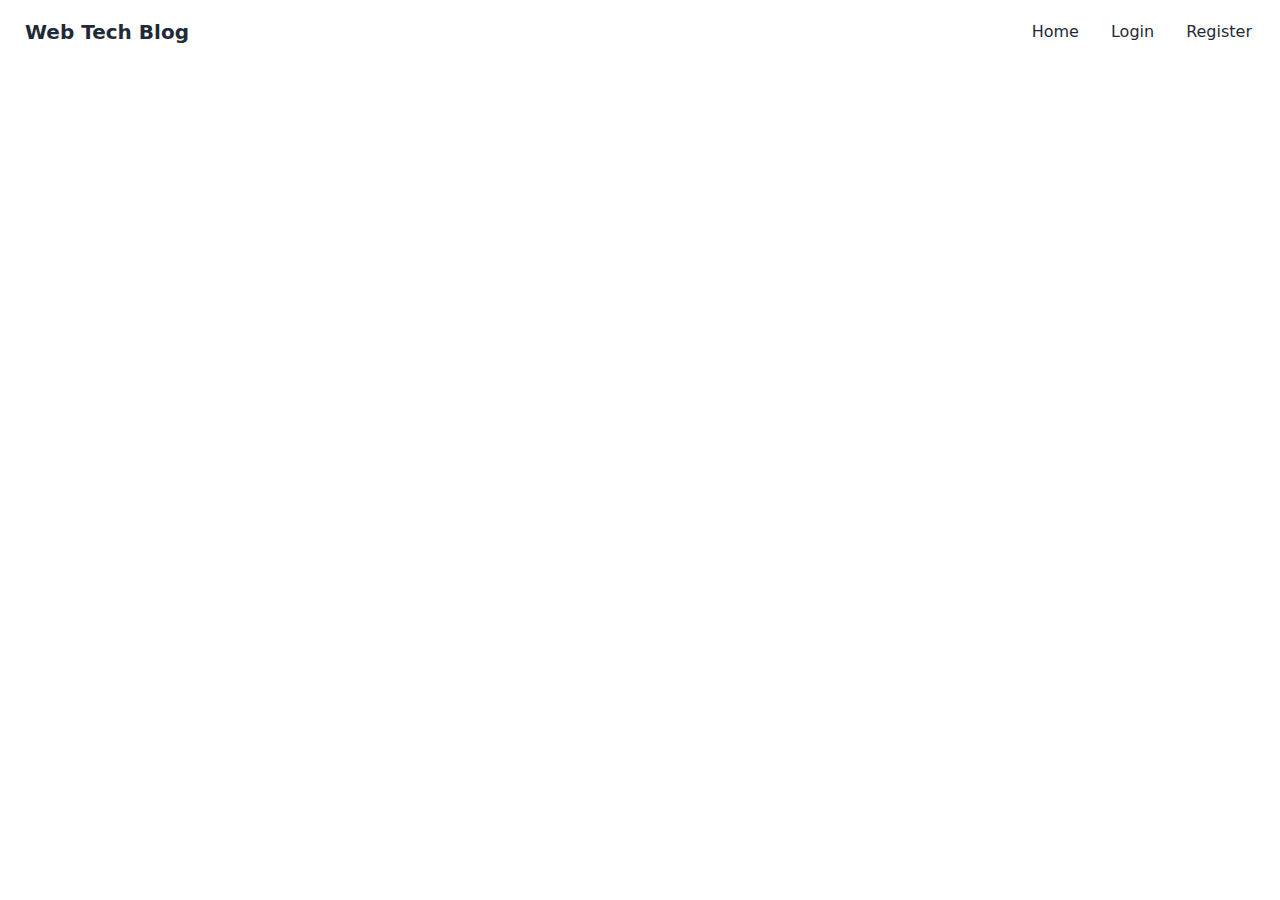
<file: index.html>
<!DOCTYPE html>
<html lang="en">
  <head>
    <meta charset="UTF-8" />
    <link rel="icon" type="image/svg+xml" href="/vite.svg" />
    <meta name="viewport" content="width=device-width, initial-scale=1.0" />
    <title>webtechnews</title>
    <script type="module" crossorigin src="/assets/index-81087f4f.js"></script>
    <link rel="stylesheet" href="/assets/index-3cbea68e.css">
  </head>
  <body>
    <div id="root"></div>
    
  </body>
</html>
</file>
<file: assets/index-3cbea68e.css>
*,:before,:after{box-sizing:border-box;border-width:0;border-style:solid;border-color:#e5e7eb}:before,:after{--tw-content: ""}html{line-height:1.5;-webkit-text-size-adjust:100%;-moz-tab-size:4;-o-tab-size:4;tab-size:4;font-family:ui-sans-serif,system-ui,-apple-system,BlinkMacSystemFont,Segoe UI,Roboto,Helvetica Neue,Arial,Noto Sans,sans-serif,"Apple Color Emoji","Segoe UI Emoji",Segoe UI Symbol,"Noto Color Emoji";font-feature-settings:normal}body{margin:0;line-height:inherit}hr{height:0;color:inherit;border-top-width:1px}abbr:where([title]){-webkit-text-decoration:underline dotted;text-decoration:underline dotted}h1,h2,h3,h4,h5,h6{font-size:inherit;font-weight:inherit}a{color:inherit;text-decoration:inherit}b,strong{font-weight:bolder}code,kbd,samp,pre{font-family:ui-monospace,SFMono-Regular,Menlo,Monaco,Consolas,Liberation Mono,Courier New,monospace;font-size:1em}small{font-size:80%}sub,sup{font-size:75%;line-height:0;position:relative;vertical-align:baseline}sub{bottom:-.25em}sup{top:-.5em}table{text-indent:0;border-color:inherit;border-collapse:collapse}button,input,optgroup,select,textarea{font-family:inherit;font-size:100%;font-weight:inherit;line-height:inherit;color:inherit;margin:0;padding:0}button,select{text-transform:none}button,[type=button],[type=reset],[type=submit]{-webkit-appearance:button;background-color:transparent;background-image:none}:-moz-focusring{outline:auto}:-moz-ui-invalid{box-shadow:none}progress{vertical-align:baseline}::-webkit-inner-spin-button,::-webkit-outer-spin-button{height:auto}[type=search]{-webkit-appearance:textfield;outline-offset:-2px}::-webkit-search-decoration{-webkit-appearance:none}::-webkit-file-upload-button{-webkit-appearance:button;font:inherit}summary{display:list-item}blockquote,dl,dd,h1,h2,h3,h4,h5,h6,hr,figure,p,pre{margin:0}fieldset{margin:0;padding:0}legend{padding:0}ol,ul,menu{list-style:none;margin:0;padding:0}textarea{resize:vertical}input::-moz-placeholder,textarea::-moz-placeholder{opacity:1;color:#9ca3af}input::placeholder,textarea::placeholder{opacity:1;color:#9ca3af}button,[role=button]{cursor:pointer}:disabled{cursor:default}img,svg,video,canvas,audio,iframe,embed,object{display:block;vertical-align:middle}img,video{max-width:100%;height:auto}[hidden]{display:none}:root,[data-theme]{background-color:hsla(var(--b1) / var(--tw-bg-opacity, 1));color:hsla(var(--bc) / var(--tw-text-opacity, 1))}html{-webkit-tap-highlight-color:transparent}:root{color-scheme:light;--pf: 258.89 94.378% 40.941%;--sf: 314 100% 37.647%;--af: 174 60% 40.784%;--nf: 219 14.085% 22.275%;--in: 198 93% 60%;--su: 158 64% 52%;--wa: 43 96% 56%;--er: 0 91% 71%;--inc: 198 100% 12%;--suc: 158 100% 10%;--wac: 43 100% 11%;--erc: 0 100% 14%;--rounded-box: 1rem;--rounded-btn: .5rem;--rounded-badge: 1.9rem;--animation-btn: .25s;--animation-input: .2s;--btn-text-case: uppercase;--btn-focus-scale: .95;--border-btn: 1px;--tab-border: 1px;--tab-radius: .5rem;--p: 258.89 94.378% 51.176%;--pc: 0 0% 100%;--s: 314 100% 47.059%;--sc: 0 0% 100%;--a: 174 60% 50.98%;--ac: 174.71 43.59% 15.294%;--n: 219 14.085% 27.843%;--nc: 0 0% 100%;--b1: 0 0% 100%;--b2: 0 0% 94.902%;--b3: 180 1.9608% 90%;--bc: 215 27.907% 16.863%}@media (prefers-color-scheme: dark){:root{color-scheme:dark;--pf: 262.35 80.315% 40.157%;--sf: 315.75 70.196% 40%;--af: 174.69 70.335% 32.784%;--in: 198 93% 60%;--su: 158 64% 52%;--wa: 43 96% 56%;--er: 0 91% 71%;--inc: 198 100% 12%;--suc: 158 100% 10%;--wac: 43 100% 11%;--erc: 0 100% 14%;--rounded-box: 1rem;--rounded-btn: .5rem;--rounded-badge: 1.9rem;--animation-btn: .25s;--animation-input: .2s;--btn-text-case: uppercase;--btn-focus-scale: .95;--border-btn: 1px;--tab-border: 1px;--tab-radius: .5rem;--p: 262.35 80.315% 50.196%;--pc: 0 0% 100%;--s: 315.75 70.196% 50%;--sc: 0 0% 100%;--a: 174.69 70.335% 40.98%;--ac: 0 0% 100%;--n: 218.18 18.033% 11.961%;--nf: 222.86 17.073% 8.0392%;--nc: 220 13.376% 69.216%;--b1: 220 17.647% 20%;--b2: 220 17.241% 17.059%;--b3: 218.57 17.949% 15.294%;--bc: 220 13.376% 69.216%}}[data-theme=light]{color-scheme:light;--pf: 258.89 94.378% 40.941%;--sf: 314 100% 37.647%;--af: 174 60% 40.784%;--nf: 219 14.085% 22.275%;--in: 198 93% 60%;--su: 158 64% 52%;--wa: 43 96% 56%;--er: 0 91% 71%;--inc: 198 100% 12%;--suc: 158 100% 10%;--wac: 43 100% 11%;--erc: 0 100% 14%;--rounded-box: 1rem;--rounded-btn: .5rem;--rounded-badge: 1.9rem;--animation-btn: .25s;--animation-input: .2s;--btn-text-case: uppercase;--btn-focus-scale: .95;--border-btn: 1px;--tab-border: 1px;--tab-radius: .5rem;--p: 258.89 94.378% 51.176%;--pc: 0 0% 100%;--s: 314 100% 47.059%;--sc: 0 0% 100%;--a: 174 60% 50.98%;--ac: 174.71 43.59% 15.294%;--n: 219 14.085% 27.843%;--nc: 0 0% 100%;--b1: 0 0% 100%;--b2: 0 0% 94.902%;--b3: 180 1.9608% 90%;--bc: 215 27.907% 16.863%}[data-theme=dark]{color-scheme:dark;--pf: 262.35 80.315% 40.157%;--sf: 315.75 70.196% 40%;--af: 174.69 70.335% 32.784%;--in: 198 93% 60%;--su: 158 64% 52%;--wa: 43 96% 56%;--er: 0 91% 71%;--inc: 198 100% 12%;--suc: 158 100% 10%;--wac: 43 100% 11%;--erc: 0 100% 14%;--rounded-box: 1rem;--rounded-btn: .5rem;--rounded-badge: 1.9rem;--animation-btn: .25s;--animation-input: .2s;--btn-text-case: uppercase;--btn-focus-scale: .95;--border-btn: 1px;--tab-border: 1px;--tab-radius: .5rem;--p: 262.35 80.315% 50.196%;--pc: 0 0% 100%;--s: 315.75 70.196% 50%;--sc: 0 0% 100%;--a: 174.69 70.335% 40.98%;--ac: 0 0% 100%;--n: 218.18 18.033% 11.961%;--nf: 222.86 17.073% 8.0392%;--nc: 220 13.376% 69.216%;--b1: 220 17.647% 20%;--b2: 220 17.241% 17.059%;--b3: 218.57 17.949% 15.294%;--bc: 220 13.376% 69.216%}[data-theme=cupcake]{color-scheme:light;--pf: 183.03 47.368% 47.216%;--sf: 338.25 71.429% 62.431%;--af: 39 84.112% 46.431%;--nf: 280 46.479% 11.137%;--in: 198 93% 60%;--su: 158 64% 52%;--wa: 43 96% 56%;--er: 0 91% 71%;--pc: 183.03 100% 11.804%;--sc: 338.25 100% 15.608%;--ac: 39 100% 11.608%;--nc: 280 82.688% 82.784%;--inc: 198 100% 12%;--suc: 158 100% 10%;--wac: 43 100% 11%;--erc: 0 100% 14%;--rounded-box: 1rem;--rounded-badge: 1.9rem;--animation-btn: .25s;--animation-input: .2s;--btn-text-case: uppercase;--btn-focus-scale: .95;--border-btn: 1px;--p: 183.03 47.368% 59.02%;--s: 338.25 71.429% 78.039%;--a: 39 84.112% 58.039%;--n: 280 46.479% 13.922%;--b1: 24 33.333% 97.059%;--b2: 26.667 21.951% 91.961%;--b3: 22.5 14.286% 89.02%;--bc: 280 46.479% 13.922%;--rounded-btn: 1.9rem;--tab-border: 2px;--tab-radius: .5rem}[data-theme=bumblebee]{color-scheme:light;--pf: 41.124 74.167% 42.353%;--sf: 49.901 94.393% 46.431%;--af: 240 33.333% 11.294%;--nf: 240 33.333% 11.294%;--b2: 0 0% 90%;--b3: 0 0% 81%;--in: 198 93% 60%;--su: 158 64% 52%;--wa: 43 96% 56%;--er: 0 91% 71%;--bc: 0 0% 20%;--ac: 240 60.274% 82.824%;--nc: 240 60.274% 82.824%;--inc: 198 100% 12%;--suc: 158 100% 10%;--wac: 43 100% 11%;--erc: 0 100% 14%;--rounded-box: 1rem;--rounded-btn: .5rem;--rounded-badge: 1.9rem;--animation-btn: .25s;--animation-input: .2s;--btn-text-case: uppercase;--btn-focus-scale: .95;--border-btn: 1px;--tab-border: 1px;--tab-radius: .5rem;--p: 41.124 74.167% 52.941%;--pc: 240 33.333% 14.118%;--s: 49.901 94.393% 58.039%;--sc: 240 33.333% 14.118%;--a: 240 33.333% 14.118%;--n: 240 33.333% 14.118%;--b1: 0 0% 100%}[data-theme=emerald]{color-scheme:light;--pf: 141.18 50% 48%;--sf: 218.88 96.078% 48%;--af: 9.8901 81.25% 44.863%;--nf: 219.23 20.312% 20.078%;--b2: 0 0% 90%;--b3: 0 0% 81%;--in: 198 93% 60%;--su: 158 64% 52%;--wa: 43 96% 56%;--er: 0 91% 71%;--inc: 198 100% 12%;--suc: 158 100% 10%;--wac: 43 100% 11%;--erc: 0 100% 14%;--rounded-box: 1rem;--rounded-btn: .5rem;--rounded-badge: 1.9rem;--btn-text-case: uppercase;--border-btn: 1px;--tab-border: 1px;--tab-radius: .5rem;--p: 141.18 50% 60%;--pc: 151.11 28.421% 18.627%;--s: 218.88 96.078% 60%;--sc: 210 20% 98.039%;--a: 9.8901 81.25% 56.078%;--ac: 210 20% 98.039%;--n: 219.23 20.312% 25.098%;--nc: 210 20% 98.039%;--b1: 0 0% 100%;--bc: 219.23 20.312% 25.098%;--animation-btn: 0;--animation-input: 0;--btn-focus-scale: 1}[data-theme=corporate]{color-scheme:light;--pf: 229.09 95.652% 51.137%;--sf: 214.91 26.316% 47.216%;--af: 154.2 49.02% 48%;--nf: 233.33 27.273% 10.353%;--b2: 0 0% 90%;--b3: 0 0% 81%;--in: 198 93% 60%;--su: 158 64% 52%;--wa: 43 96% 56%;--er: 0 91% 71%;--pc: 229.09 100% 92.784%;--sc: 214.91 100% 11.804%;--ac: 154.2 100% 12%;--inc: 198 100% 12%;--suc: 158 100% 10%;--wac: 43 100% 11%;--erc: 0 100% 14%;--btn-text-case: uppercase;--border-btn: 1px;--tab-border: 1px;--tab-radius: .5rem;--p: 229.09 95.652% 63.922%;--s: 214.91 26.316% 59.02%;--a: 154.2 49.02% 60%;--n: 233.33 27.273% 12.941%;--nc: 210 38.462% 94.902%;--b1: 0 0% 100%;--bc: 233.33 27.273% 12.941%;--rounded-box: .25rem;--rounded-btn: .125rem;--rounded-badge: .125rem;--animation-btn: 0;--animation-input: 0;--btn-focus-scale: 1}[data-theme=synthwave]{color-scheme:dark;--pf: 320.73 69.62% 55.216%;--sf: 197.03 86.592% 51.922%;--af: 48 89.041% 45.647%;--nf: 253.22 60.825% 15.216%;--b2: 253.85 59.091% 23.294%;--b3: 253.85 59.091% 20.965%;--pc: 320.73 100% 13.804%;--sc: 197.03 100% 12.98%;--ac: 48 100% 11.412%;--rounded-box: 1rem;--rounded-btn: .5rem;--rounded-badge: 1.9rem;--animation-btn: .25s;--animation-input: .2s;--btn-text-case: uppercase;--btn-focus-scale: .95;--border-btn: 1px;--tab-border: 1px;--tab-radius: .5rem;--p: 320.73 69.62% 69.02%;--s: 197.03 86.592% 64.902%;--a: 48 89.041% 57.059%;--n: 253.22 60.825% 19.02%;--nc: 260 60% 98.039%;--b1: 253.85 59.091% 25.882%;--bc: 260 60% 98.039%;--in: 199.13 86.957% 63.922%;--inc: 257.45 63.218% 17.059%;--su: 168.1 74.233% 68.039%;--suc: 257.45 63.218% 17.059%;--wa: 48 89.041% 57.059%;--wac: 257.45 63.218% 17.059%;--er: 351.85 73.636% 56.863%;--erc: 260 60% 98.039%}[data-theme=retro]{color-scheme:light;--pf: 2.6667 73.77% 60.863%;--sf: 144.62 27.273% 57.569%;--af: 49.024 67.213% 60.863%;--nf: 41.667 16.822% 33.569%;--inc: 221.21 100% 90.667%;--suc: 142.13 100% 87.255%;--wac: 32.133 100% 8.7451%;--erc: 0 100% 90.118%;--animation-btn: .25s;--animation-input: .2s;--btn-text-case: uppercase;--btn-focus-scale: .95;--border-btn: 1px;--tab-border: 1px;--tab-radius: .5rem;--p: 2.6667 73.77% 76.078%;--pc: 345 5.2632% 14.902%;--s: 144.62 27.273% 71.961%;--sc: 345 5.2632% 14.902%;--a: 49.024 67.213% 76.078%;--ac: 345 5.2632% 14.902%;--n: 41.667 16.822% 41.961%;--nc: 45 47.059% 80%;--b1: 45 47.059% 80%;--b2: 45.283 37.063% 71.961%;--b3: 42.188 35.955% 65.098%;--bc: 345 5.2632% 14.902%;--in: 221.21 83.193% 53.333%;--su: 142.13 76.216% 36.275%;--wa: 32.133 94.619% 43.725%;--er: 0 72.222% 50.588%;--rounded-box: .4rem;--rounded-btn: .4rem;--rounded-badge: .4rem}[data-theme=cyberpunk]{color-scheme:light;--pf: 344.78 100% 58.353%;--sf: 195.12 80.392% 56%;--af: 276 74.324% 56.784%;--nf: 57.273 100% 10.353%;--b2: 56 100% 45%;--b3: 56 100% 40.5%;--in: 198 93% 60%;--su: 158 64% 52%;--wa: 43 96% 56%;--er: 0 91% 71%;--bc: 56 100% 10%;--pc: 344.78 100% 14.588%;--sc: 195.12 100% 14%;--ac: 276 100% 14.196%;--inc: 198 100% 12%;--suc: 158 100% 10%;--wac: 43 100% 11%;--erc: 0 100% 14%;--animation-btn: .25s;--animation-input: .2s;--btn-text-case: uppercase;--btn-focus-scale: .95;--border-btn: 1px;--tab-border: 1px;font-family:ui-monospace,SFMono-Regular,Menlo,Monaco,Consolas,Liberation Mono,Courier New,monospace;--p: 344.78 100% 72.941%;--s: 195.12 80.392% 70%;--a: 276 74.324% 70.98%;--n: 57.273 100% 12.941%;--nc: 56 100% 50%;--b1: 56 100% 50%;--rounded-box: 0;--rounded-btn: 0;--rounded-badge: 0;--tab-radius: 0}[data-theme=valentine]{color-scheme:light;--pf: 353.23 73.81% 53.647%;--sf: 254.12 86.441% 61.49%;--af: 181.41 55.556% 56%;--nf: 336 42.857% 38.431%;--b2: 318.46 46.429% 80.118%;--b3: 318.46 46.429% 72.106%;--pc: 353.23 100% 13.412%;--sc: 254.12 100% 15.373%;--ac: 181.41 100% 14%;--inc: 221.21 100% 90.667%;--suc: 142.13 100% 87.255%;--wac: 32.133 100% 8.7451%;--erc: 0 100% 90.118%;--rounded-box: 1rem;--rounded-badge: 1.9rem;--animation-btn: .25s;--animation-input: .2s;--btn-text-case: uppercase;--btn-focus-scale: .95;--border-btn: 1px;--tab-border: 1px;--tab-radius: .5rem;--p: 353.23 73.81% 67.059%;--s: 254.12 86.441% 76.863%;--a: 181.41 55.556% 70%;--n: 336 42.857% 48.039%;--nc: 318.46 46.429% 89.02%;--b1: 318.46 46.429% 89.02%;--bc: 343.64 38.462% 28.039%;--in: 221.21 83.193% 53.333%;--su: 142.13 76.216% 36.275%;--wa: 32.133 94.619% 43.725%;--er: 0 72.222% 50.588%;--rounded-btn: 1.9rem}[data-theme=halloween]{color-scheme:dark;--pf: 31.927 89.344% 41.725%;--sf: 271.22 45.794% 33.569%;--af: 91.071 100% 26.353%;--nf: 180 3.5714% 8.7843%;--b2: 0 0% 11.647%;--b3: 0 0% 10.482%;--bc: 0 0% 82.588%;--sc: 271.22 100% 88.392%;--ac: 91.071 100% 6.5882%;--nc: 180 4.8458% 82.196%;--inc: 221.21 100% 90.667%;--suc: 142.13 100% 87.255%;--wac: 32.133 100% 8.7451%;--erc: 0 100% 90.118%;--rounded-box: 1rem;--rounded-btn: .5rem;--rounded-badge: 1.9rem;--animation-btn: .25s;--animation-input: .2s;--btn-text-case: uppercase;--btn-focus-scale: .95;--border-btn: 1px;--tab-border: 1px;--tab-radius: .5rem;--p: 31.927 89.344% 52.157%;--pc: 180 7.3171% 8.0392%;--s: 271.22 45.794% 41.961%;--a: 91.071 100% 32.941%;--n: 180 3.5714% 10.98%;--b1: 0 0% 12.941%;--in: 221.21 83.193% 53.333%;--su: 142.13 76.216% 36.275%;--wa: 32.133 94.619% 43.725%;--er: 0 72.222% 50.588%}[data-theme=garden]{color-scheme:light;--pf: 138.86 15.982% 34.353%;--sf: 96.923 37.143% 74.51%;--af: 0 67.742% 75.137%;--nf: 0 3.9106% 28.078%;--b2: 0 4.3478% 81.882%;--b3: 0 4.3478% 73.694%;--in: 198 93% 60%;--su: 158 64% 52%;--wa: 43 96% 56%;--er: 0 91% 71%;--pc: 138.86 100% 88.588%;--inc: 198 100% 12%;--suc: 158 100% 10%;--wac: 43 100% 11%;--erc: 0 100% 14%;--rounded-box: 1rem;--rounded-btn: .5rem;--rounded-badge: 1.9rem;--animation-btn: .25s;--animation-input: .2s;--btn-text-case: uppercase;--btn-focus-scale: .95;--border-btn: 1px;--tab-border: 1px;--tab-radius: .5rem;--p: 138.86 15.982% 42.941%;--s: 96.923 37.143% 93.137%;--sc: 96 32.468% 15.098%;--a: 0 67.742% 93.922%;--ac: 0 21.951% 16.078%;--n: 0 3.9106% 35.098%;--nc: 0 4.3478% 90.98%;--b1: 0 4.3478% 90.98%;--bc: 0 3.2258% 6.0784%}[data-theme=forest]{color-scheme:dark;--pf: 141.04 71.963% 33.569%;--sf: 140.98 74.694% 38.431%;--af: 35.148 68.98% 41.569%;--nf: 0 9.6774% 4.8627%;--b2: 0 12.195% 7.2353%;--b3: 0 12.195% 6.5118%;--in: 198 93% 60%;--su: 158 64% 52%;--wa: 43 96% 56%;--er: 0 91% 71%;--bc: 0 11.727% 81.608%;--sc: 140.98 100% 9.6078%;--ac: 35.148 100% 10.392%;--nc: 0 6.8894% 81.216%;--inc: 198 100% 12%;--suc: 158 100% 10%;--wac: 43 100% 11%;--erc: 0 100% 14%;--rounded-box: 1rem;--rounded-badge: 1.9rem;--animation-btn: .25s;--animation-input: .2s;--btn-text-case: uppercase;--btn-focus-scale: .95;--border-btn: 1px;--tab-border: 1px;--tab-radius: .5rem;--p: 141.04 71.963% 41.961%;--pc: 140.66 100% 88.039%;--s: 140.98 74.694% 48.039%;--a: 35.148 68.98% 51.961%;--n: 0 9.6774% 6.0784%;--b1: 0 12.195% 8.0392%;--rounded-btn: 1.9rem}[data-theme=aqua]{color-scheme:dark;--pf: 181.79 92.857% 39.529%;--sf: 274.41 30.909% 45.49%;--af: 47.059 100% 64%;--nf: 205.4 53.725% 40%;--b2: 218.61 52.511% 38.647%;--b3: 218.61 52.511% 34.782%;--bc: 218.61 100% 88.588%;--sc: 274.41 100% 91.373%;--ac: 47.059 100% 16%;--nc: 205.4 100% 90%;--inc: 221.21 100% 90.667%;--suc: 142.13 100% 87.255%;--wac: 32.133 100% 8.7451%;--erc: 0 100% 90.118%;--rounded-box: 1rem;--rounded-btn: .5rem;--rounded-badge: 1.9rem;--animation-btn: .25s;--animation-input: .2s;--btn-text-case: uppercase;--btn-focus-scale: .95;--border-btn: 1px;--tab-border: 1px;--tab-radius: .5rem;--p: 181.79 92.857% 49.412%;--pc: 181.41 100% 16.667%;--s: 274.41 30.909% 56.863%;--a: 47.059 100% 80%;--n: 205.4 53.725% 50%;--b1: 218.61 52.511% 42.941%;--in: 221.21 83.193% 53.333%;--su: 142.13 76.216% 36.275%;--wa: 32.133 94.619% 43.725%;--er: 0 72.222% 50.588%}[data-theme=lofi]{color-scheme:light;--pf: 0 0% 4.0784%;--sf: 0 1.9608% 8%;--af: 0 0% 11.922%;--nf: 0 0% 0%;--btn-text-case: uppercase;--border-btn: 1px;--tab-border: 1px;--p: 0 0% 5.098%;--pc: 0 0% 100%;--s: 0 1.9608% 10%;--sc: 0 0% 100%;--a: 0 0% 14.902%;--ac: 0 0% 100%;--n: 0 0% 0%;--nc: 0 0% 100%;--b1: 0 0% 100%;--b2: 0 0% 94.902%;--b3: 0 1.9608% 90%;--bc: 0 0% 0%;--in: 212.35 100% 47.647%;--inc: 0 0% 100%;--su: 136.84 72.152% 46.471%;--suc: 0 0% 100%;--wa: 4.5614 100% 66.471%;--wac: 0 0% 100%;--er: 325.05 77.6% 49.02%;--erc: 0 0% 100%;--rounded-box: .25rem;--rounded-btn: .125rem;--rounded-badge: .125rem;--animation-btn: 0;--animation-input: 0;--btn-focus-scale: 1;--tab-radius: 0}[data-theme=pastel]{color-scheme:light;--pf: 283.64 21.569% 64%;--sf: 351.63 70.492% 70.431%;--af: 158.49 54.639% 64.784%;--nf: 198.62 43.719% 48.784%;--in: 198 93% 60%;--su: 158 64% 52%;--wa: 43 96% 56%;--er: 0 91% 71%;--bc: 0 0% 20%;--pc: 283.64 59.314% 16%;--sc: 351.63 100% 17.608%;--ac: 158.49 100% 16.196%;--nc: 198.62 100% 12.196%;--inc: 198 100% 12%;--suc: 158 100% 10%;--wac: 43 100% 11%;--erc: 0 100% 14%;--rounded-box: 1rem;--rounded-badge: 1.9rem;--animation-btn: .25s;--animation-input: .2s;--btn-text-case: uppercase;--btn-focus-scale: .95;--border-btn: 1px;--tab-border: 1px;--tab-radius: .5rem;--p: 283.64 21.569% 80%;--s: 351.63 70.492% 88.039%;--a: 158.49 54.639% 80.98%;--n: 198.62 43.719% 60.98%;--b1: 0 0% 100%;--b2: 210 20% 98.039%;--b3: 216 12.195% 83.922%;--rounded-btn: 1.9rem}[data-theme=fantasy]{color-scheme:light;--pf: 296.04 82.813% 20.078%;--sf: 200 100% 29.647%;--af: 30.894 94.378% 40.941%;--nf: 215 27.907% 13.49%;--b2: 0 0% 90%;--b3: 0 0% 81%;--in: 198 93% 60%;--su: 158 64% 52%;--wa: 43 96% 56%;--er: 0 91% 71%;--pc: 296.04 100% 85.02%;--sc: 200 100% 87.412%;--ac: 30.894 100% 10.235%;--nc: 215 62.264% 83.373%;--inc: 198 100% 12%;--suc: 158 100% 10%;--wac: 43 100% 11%;--erc: 0 100% 14%;--rounded-box: 1rem;--rounded-btn: .5rem;--rounded-badge: 1.9rem;--animation-btn: .25s;--animation-input: .2s;--btn-text-case: uppercase;--btn-focus-scale: .95;--border-btn: 1px;--tab-border: 1px;--tab-radius: .5rem;--p: 296.04 82.813% 25.098%;--s: 200 100% 37.059%;--a: 30.894 94.378% 51.176%;--n: 215 27.907% 16.863%;--b1: 0 0% 100%;--bc: 215 27.907% 16.863%}[data-theme=wireframe]{color-scheme:light;--pf: 0 0% 57.725%;--sf: 0 0% 57.725%;--af: 0 0% 57.725%;--nf: 0 0% 73.725%;--bc: 0 0% 20%;--pc: 0 0% 14.431%;--sc: 0 0% 14.431%;--ac: 0 0% 14.431%;--nc: 0 0% 18.431%;--inc: 240 100% 90%;--suc: 120 100% 85.02%;--wac: 60 100% 10%;--erc: 0 100% 90%;--animation-btn: .25s;--animation-input: .2s;--btn-text-case: uppercase;--btn-focus-scale: .95;--border-btn: 1px;--tab-border: 1px;font-family:Chalkboard,comic sans ms,sanssecondaryerif;--p: 0 0% 72.157%;--s: 0 0% 72.157%;--a: 0 0% 72.157%;--n: 0 0% 92.157%;--b1: 0 0% 100%;--b2: 0 0% 93.333%;--b3: 0 0% 86.667%;--in: 240 100% 50%;--su: 120 100% 25.098%;--wa: 60 30.196% 50%;--er: 0 100% 50%;--rounded-box: .2rem;--rounded-btn: .2rem;--rounded-badge: .2rem;--tab-radius: .2rem}[data-theme=black]{color-scheme:dark;--pf: 0 1.9608% 16%;--sf: 0 1.9608% 16%;--af: 0 1.9608% 16%;--bc: 0 0% 80%;--pc: 0 5.3922% 84%;--sc: 0 5.3922% 84%;--ac: 0 5.3922% 84%;--nc: 0 2.5404% 83.02%;--inc: 240 100% 90%;--suc: 120 100% 85.02%;--wac: 60 100% 10%;--erc: 0 100% 90%;--border-btn: 1px;--tab-border: 1px;--p: 0 1.9608% 20%;--s: 0 1.9608% 20%;--a: 0 1.9608% 20%;--b1: 0 0% 0%;--b2: 0 0% 5.098%;--b3: 0 1.9608% 10%;--n: 0 1.2987% 15.098%;--nf: 0 1.9608% 20%;--in: 240 100% 50%;--su: 120 100% 25.098%;--wa: 60 100% 50%;--er: 0 100% 50%;--rounded-box: 0;--rounded-btn: 0;--rounded-badge: 0;--animation-btn: 0;--animation-input: 0;--btn-text-case: lowercase;--btn-focus-scale: 1;--tab-radius: 0}[data-theme=luxury]{color-scheme:dark;--pf: 0 0% 80%;--sf: 218.4 54.348% 14.431%;--af: 318.62 21.805% 20.863%;--nf: 270 4.3478% 7.2157%;--pc: 0 0% 20%;--sc: 218.4 100% 83.608%;--ac: 318.62 84.615% 85.216%;--inc: 202.35 100% 14%;--suc: 89.007 100% 10.392%;--wac: 53.906 100% 12.706%;--erc: 0 100% 14.353%;--rounded-box: 1rem;--rounded-btn: .5rem;--rounded-badge: 1.9rem;--animation-btn: .25s;--animation-input: .2s;--btn-text-case: uppercase;--btn-focus-scale: .95;--border-btn: 1px;--tab-border: 1px;--tab-radius: .5rem;--p: 0 0% 100%;--s: 218.4 54.348% 18.039%;--a: 318.62 21.805% 26.078%;--n: 270 4.3478% 9.0196%;--nc: 37.083 67.29% 58.039%;--b1: 240 10% 3.9216%;--b2: 270 4.3478% 9.0196%;--b3: 270 2.1739% 18.039%;--bc: 37.083 67.29% 58.039%;--in: 202.35 100% 70%;--su: 89.007 61.633% 51.961%;--wa: 53.906 68.817% 63.529%;--er: 0 100% 71.765%}[data-theme=dracula]{color-scheme:dark;--pf: 325.52 100% 58.98%;--sf: 264.71 89.474% 62.118%;--af: 31.02 100% 56.941%;--nf: 229.57 15.033% 24%;--b2: 231.43 14.894% 16.588%;--b3: 231.43 14.894% 14.929%;--pc: 325.52 100% 14.745%;--sc: 264.71 100% 15.529%;--ac: 31.02 100% 14.235%;--nc: 229.57 70.868% 86%;--inc: 190.53 100% 15.373%;--suc: 135.18 100% 12.941%;--wac: 64.909 100% 15.294%;--erc: 0 100% 93.333%;--rounded-box: 1rem;--rounded-btn: .5rem;--rounded-badge: 1.9rem;--animation-btn: .25s;--animation-input: .2s;--btn-text-case: uppercase;--btn-focus-scale: .95;--border-btn: 1px;--tab-border: 1px;--tab-radius: .5rem;--p: 325.52 100% 73.725%;--s: 264.71 89.474% 77.647%;--a: 31.02 100% 71.176%;--n: 229.57 15.033% 30%;--b1: 231.43 14.894% 18.431%;--bc: 60 30% 96.078%;--in: 190.53 96.61% 76.863%;--su: 135.18 94.444% 64.706%;--wa: 64.909 91.667% 76.471%;--er: 0 100% 66.667%}[data-theme=cmyk]{color-scheme:light;--pf: 202.72 83.251% 48.157%;--sf: 335.25 77.67% 47.686%;--af: 56.195 100% 47.843%;--nf: 0 0% 8.1569%;--b2: 0 0% 90%;--b3: 0 0% 81%;--bc: 0 0% 20%;--pc: 202.72 100% 12.039%;--sc: 335.25 100% 91.922%;--ac: 56.195 100% 11.961%;--nc: 0 0% 82.039%;--inc: 192.2 100% 10.431%;--suc: 291.06 100% 87.608%;--wac: 25.027 100% 11.333%;--erc: 3.956 100% 91.137%;--rounded-box: 1rem;--rounded-btn: .5rem;--rounded-badge: 1.9rem;--animation-btn: .25s;--animation-input: .2s;--btn-text-case: uppercase;--btn-focus-scale: .95;--border-btn: 1px;--tab-border: 1px;--tab-radius: .5rem;--p: 202.72 83.251% 60.196%;--s: 335.25 77.67% 59.608%;--a: 56.195 100% 59.804%;--n: 0 0% 10.196%;--b1: 0 0% 100%;--in: 192.2 48.361% 52.157%;--su: 291.06 48.454% 38.039%;--wa: 25.027 84.615% 56.667%;--er: 3.956 80.531% 55.686%}[data-theme=autumn]{color-scheme:light;--pf: 344.23 95.804% 22.431%;--sf: .44444 63.38% 46.588%;--af: 27.477 56.021% 50.039%;--nf: 22.105 17.117% 34.824%;--b2: 0 0% 85.059%;--b3: 0 0% 76.553%;--bc: 0 0% 18.902%;--pc: 344.23 100% 85.608%;--sc: .44444 100% 91.647%;--ac: 27.477 100% 12.51%;--nc: 22.105 100% 88.706%;--inc: 186.94 100% 9.9216%;--suc: 164.59 100% 8.6275%;--wac: 30.141 100% 9.9216%;--erc: 353.6 100% 89.765%;--rounded-box: 1rem;--rounded-btn: .5rem;--rounded-badge: 1.9rem;--animation-btn: .25s;--animation-input: .2s;--btn-text-case: uppercase;--btn-focus-scale: .95;--border-btn: 1px;--tab-border: 1px;--tab-radius: .5rem;--p: 344.23 95.804% 28.039%;--s: .44444 63.38% 58.235%;--a: 27.477 56.021% 62.549%;--n: 22.105 17.117% 43.529%;--b1: 0 0% 94.51%;--in: 186.94 47.826% 49.608%;--su: 164.59 33.636% 43.137%;--wa: 30.141 84.19% 49.608%;--er: 353.6 79.116% 48.824%}[data-theme=business]{color-scheme:dark;--pf: 210 64.103% 24.471%;--sf: 200 12.931% 43.608%;--af: 12.515 79.512% 47.843%;--nf: 212.73 13.58% 12.706%;--b2: 0 0% 11.294%;--b3: 0 0% 10.165%;--bc: 0 0% 82.51%;--pc: 210 100% 86.118%;--sc: 200 100% 10.902%;--ac: 12.515 100% 11.961%;--nc: 212.73 28.205% 83.176%;--inc: 199.15 100% 88.353%;--suc: 144 100% 11.137%;--wac: 39.231 100% 12.078%;--erc: 6.3415 100% 88.667%;--animation-btn: .25s;--animation-input: .2s;--btn-text-case: uppercase;--btn-focus-scale: .95;--border-btn: 1px;--tab-border: 1px;--tab-radius: .5rem;--p: 210 64.103% 30.588%;--s: 200 12.931% 54.51%;--a: 12.515 79.512% 59.804%;--n: 212.73 13.58% 15.882%;--b1: 0 0% 12.549%;--in: 199.15 100% 41.765%;--su: 144 30.973% 55.686%;--wa: 39.231 64.356% 60.392%;--er: 6.3415 55.656% 43.333%;--rounded-box: .25rem;--rounded-btn: .125rem;--rounded-badge: .125rem}[data-theme=acid]{color-scheme:light;--pf: 302.59 100% 40%;--sf: 27.294 100% 40%;--af: 72 98.425% 40.157%;--nf: 238.42 43.182% 13.804%;--b2: 0 0% 88.235%;--b3: 0 0% 79.412%;--bc: 0 0% 19.608%;--pc: 302.59 100% 90%;--sc: 27.294 100% 10%;--ac: 72 100% 10.039%;--nc: 238.42 99.052% 83.451%;--inc: 209.85 100% 11.569%;--suc: 148.87 100% 11.608%;--wac: 52.574 100% 11.451%;--erc: .78261 100% 89.02%;--animation-btn: .25s;--animation-input: .2s;--btn-text-case: uppercase;--btn-focus-scale: .95;--border-btn: 1px;--tab-border: 1px;--tab-radius: .5rem;--p: 302.59 100% 50%;--s: 27.294 100% 50%;--a: 72 98.425% 50.196%;--n: 238.42 43.182% 17.255%;--b1: 0 0% 98.039%;--in: 209.85 91.628% 57.843%;--su: 148.87 49.533% 58.039%;--wa: 52.574 92.661% 57.255%;--er: .78261 100% 45.098%;--rounded-box: 1.25rem;--rounded-btn: 1rem;--rounded-badge: 1rem}[data-theme=lemonade]{color-scheme:light;--pf: 88.8 96.154% 24.471%;--sf: 60 80.952% 43.765%;--af: 62.553 79.661% 70.745%;--nf: 238.42 43.182% 13.804%;--b2: 0 0% 90%;--b3: 0 0% 81%;--bc: 0 0% 20%;--pc: 88.8 100% 86.118%;--sc: 60 100% 10.941%;--ac: 62.553 100% 17.686%;--nc: 238.42 99.052% 83.451%;--inc: 191.61 79.118% 16.902%;--suc: 74.458 100% 15.725%;--wac: 50.182 100% 15.059%;--erc: .98361 100% 16.588%;--rounded-box: 1rem;--rounded-btn: .5rem;--rounded-badge: 1.9rem;--animation-btn: .25s;--animation-input: .2s;--btn-text-case: uppercase;--btn-focus-scale: .95;--border-btn: 1px;--tab-border: 1px;--tab-radius: .5rem;--p: 88.8 96.154% 30.588%;--s: 60 80.952% 54.706%;--a: 62.553 79.661% 88.431%;--n: 238.42 43.182% 17.255%;--b1: 0 0% 100%;--in: 191.61 39.241% 84.51%;--su: 74.458 76.147% 78.627%;--wa: 50.182 87.302% 75.294%;--er: .98361 70.115% 82.941%}[data-theme=night]{color-scheme:dark;--pf: 198.44 93.204% 47.686%;--sf: 234.45 89.474% 59.137%;--af: 328.85 85.621% 56%;--b2: 222.22 47.368% 10.059%;--b3: 222.22 47.368% 9.0529%;--bc: 222.22 65.563% 82.235%;--pc: 198.44 100% 11.922%;--sc: 234.45 100% 14.784%;--ac: 328.85 100% 14%;--nc: 217.24 75.772% 83.49%;--inc: 198.46 100% 9.6078%;--suc: 172.46 100% 10.078%;--wac: 40.61 100% 12.706%;--erc: 350.94 100% 14.235%;--rounded-box: 1rem;--rounded-btn: .5rem;--rounded-badge: 1.9rem;--animation-btn: .25s;--animation-input: .2s;--btn-text-case: uppercase;--btn-focus-scale: .95;--border-btn: 1px;--tab-border: 1px;--tab-radius: .5rem;--p: 198.44 93.204% 59.608%;--s: 234.45 89.474% 73.922%;--a: 328.85 85.621% 70%;--n: 217.24 32.584% 17.451%;--nf: 217.06 30.357% 21.961%;--b1: 222.22 47.368% 11.176%;--in: 198.46 90.204% 48.039%;--su: 172.46 66.008% 50.392%;--wa: 40.61 88.172% 63.529%;--er: 350.94 94.558% 71.176%}[data-theme=coffee]{color-scheme:dark;--pf: 29.583 66.667% 46.118%;--sf: 182.4 24.752% 15.843%;--af: 194.19 74.4% 19.608%;--nf: 300 20% 4.7059%;--b2: 306 18.519% 9.5294%;--b3: 306 18.519% 8.5765%;--pc: 29.583 100% 11.529%;--sc: 182.4 67.237% 83.961%;--ac: 194.19 100% 84.902%;--nc: 300 13.75% 81.176%;--inc: 171.15 100% 13.451%;--suc: 92.5 100% 12.471%;--wac: 43.125 100% 13.725%;--erc: 9.7561 100% 14.941%;--rounded-box: 1rem;--rounded-btn: .5rem;--rounded-badge: 1.9rem;--animation-btn: .25s;--animation-input: .2s;--btn-text-case: uppercase;--btn-focus-scale: .95;--border-btn: 1px;--tab-border: 1px;--tab-radius: .5rem;--p: 29.583 66.667% 57.647%;--s: 182.4 24.752% 19.804%;--a: 194.19 74.4% 24.51%;--n: 300 20% 5.8824%;--b1: 306 18.519% 10.588%;--bc: 36.667 8.3333% 42.353%;--in: 171.15 36.527% 67.255%;--su: 92.5 25% 62.353%;--wa: 43.125 100% 68.627%;--er: 9.7561 95.349% 74.706%}[data-theme=winter]{color-scheme:light;--pf: 211.79 100% 40.627%;--sf: 246.92 47.273% 34.51%;--af: 310.41 49.388% 41.569%;--nf: 217.02 92.157% 8%;--pc: 211.79 100% 90.157%;--sc: 246.92 100% 88.627%;--ac: 310.41 100% 90.392%;--nc: 217.02 100% 82%;--inc: 191.54 100% 15.608%;--suc: 181.5 100% 13.255%;--wac: 32.308 100% 16.706%;--erc: 0 100% 14.431%;--rounded-box: 1rem;--rounded-btn: .5rem;--rounded-badge: 1.9rem;--animation-btn: .25s;--animation-input: .2s;--btn-text-case: uppercase;--btn-focus-scale: .95;--border-btn: 1px;--tab-border: 1px;--tab-radius: .5rem;--p: 211.79 100% 50.784%;--s: 246.92 47.273% 43.137%;--a: 310.41 49.388% 51.961%;--n: 217.02 92.157% 10%;--b1: 0 0% 100%;--b2: 216.92 100% 97.451%;--b3: 218.82 43.59% 92.353%;--bc: 214.29 30.061% 31.961%;--in: 191.54 92.857% 78.039%;--su: 181.5 46.512% 66.275%;--wa: 32.308 61.905% 83.529%;--er: 0 63.38% 72.157%}*,:before,:after{--tw-border-spacing-x: 0;--tw-border-spacing-y: 0;--tw-translate-x: 0;--tw-translate-y: 0;--tw-rotate: 0;--tw-skew-x: 0;--tw-skew-y: 0;--tw-scale-x: 1;--tw-scale-y: 1;--tw-pan-x: ;--tw-pan-y: ;--tw-pinch-zoom: ;--tw-scroll-snap-strictness: proximity;--tw-ordinal: ;--tw-slashed-zero: ;--tw-numeric-figure: ;--tw-numeric-spacing: ;--tw-numeric-fraction: ;--tw-ring-inset: ;--tw-ring-offset-width: 0px;--tw-ring-offset-color: #fff;--tw-ring-color: rgb(59 130 246 / .5);--tw-ring-offset-shadow: 0 0 #0000;--tw-ring-shadow: 0 0 #0000;--tw-shadow: 0 0 #0000;--tw-shadow-colored: 0 0 #0000;--tw-blur: ;--tw-brightness: ;--tw-contrast: ;--tw-grayscale: ;--tw-hue-rotate: ;--tw-invert: ;--tw-saturate: ;--tw-sepia: ;--tw-drop-shadow: ;--tw-backdrop-blur: ;--tw-backdrop-brightness: ;--tw-backdrop-contrast: ;--tw-backdrop-grayscale: ;--tw-backdrop-hue-rotate: ;--tw-backdrop-invert: ;--tw-backdrop-opacity: ;--tw-backdrop-saturate: ;--tw-backdrop-sepia: }::backdrop{--tw-border-spacing-x: 0;--tw-border-spacing-y: 0;--tw-translate-x: 0;--tw-translate-y: 0;--tw-rotate: 0;--tw-skew-x: 0;--tw-skew-y: 0;--tw-scale-x: 1;--tw-scale-y: 1;--tw-pan-x: ;--tw-pan-y: ;--tw-pinch-zoom: ;--tw-scroll-snap-strictness: proximity;--tw-ordinal: ;--tw-slashed-zero: ;--tw-numeric-figure: ;--tw-numeric-spacing: ;--tw-numeric-fraction: ;--tw-ring-inset: ;--tw-ring-offset-width: 0px;--tw-ring-offset-color: #fff;--tw-ring-color: rgb(59 130 246 / .5);--tw-ring-offset-shadow: 0 0 #0000;--tw-ring-shadow: 0 0 #0000;--tw-shadow: 0 0 #0000;--tw-shadow-colored: 0 0 #0000;--tw-blur: ;--tw-brightness: ;--tw-contrast: ;--tw-grayscale: ;--tw-hue-rotate: ;--tw-invert: ;--tw-saturate: ;--tw-sepia: ;--tw-drop-shadow: ;--tw-backdrop-blur: ;--tw-backdrop-brightness: ;--tw-backdrop-contrast: ;--tw-backdrop-grayscale: ;--tw-backdrop-hue-rotate: ;--tw-backdrop-invert: ;--tw-backdrop-opacity: ;--tw-backdrop-saturate: ;--tw-backdrop-sepia: }.alert{display:flex;width:100%;flex-direction:column;align-items:center;justify-content:space-between;gap:1rem;--tw-bg-opacity: 1;background-color:hsl(var(--b2, var(--b1)) / var(--tw-bg-opacity));padding:1rem;border-radius:var(--rounded-box, 1rem)}.alert>:not([hidden])~:not([hidden]){--tw-space-y-reverse: 0;margin-top:calc(.5rem * calc(1 - var(--tw-space-y-reverse)));margin-bottom:calc(.5rem * var(--tw-space-y-reverse))}@media (min-width: 768px){.alert{flex-direction:row}.alert>:not([hidden])~:not([hidden]){--tw-space-y-reverse: 0;margin-top:calc(0px * calc(1 - var(--tw-space-y-reverse)));margin-bottom:calc(0px * var(--tw-space-y-reverse))}}.alert>:where(*){display:flex;align-items:center;gap:.5rem}.avatar.placeholder>div{display:flex;align-items:center;justify-content:center}.btn{display:inline-flex;flex-shrink:0;cursor:pointer;-webkit-user-select:none;-moz-user-select:none;user-select:none;flex-wrap:wrap;align-items:center;justify-content:center;border-color:transparent;border-color:hsl(var(--n) / var(--tw-border-opacity));text-align:center;transition-property:color,background-color,border-color,text-decoration-color,fill,stroke,opacity,box-shadow,transform,filter,-webkit-backdrop-filter;transition-property:color,background-color,border-color,text-decoration-color,fill,stroke,opacity,box-shadow,transform,filter,backdrop-filter;transition-property:color,background-color,border-color,text-decoration-color,fill,stroke,opacity,box-shadow,transform,filter,backdrop-filter,-webkit-backdrop-filter;transition-duration:.2s;transition-timing-function:cubic-bezier(.4,0,.2,1);border-radius:var(--rounded-btn, .5rem);height:3rem;padding-left:1rem;padding-right:1rem;font-size:.875rem;line-height:1.25rem;line-height:1em;min-height:3rem;font-weight:600;text-transform:uppercase;text-transform:var(--btn-text-case, uppercase);text-decoration-line:none;border-width:var(--border-btn, 1px);animation:button-pop var(--animation-btn, .25s) ease-out;--tw-border-opacity: 1;--tw-bg-opacity: 1;background-color:hsl(var(--n) / var(--tw-bg-opacity));--tw-text-opacity: 1;color:hsl(var(--nc) / var(--tw-text-opacity))}.btn-disabled,.btn[disabled],.btn.loading,.btn.loading:hover{pointer-events:none}.btn.loading:before{margin-right:.5rem;height:1rem;width:1rem;border-radius:9999px;border-width:2px;animation:spin 2s linear infinite;content:"";border-top-color:transparent;border-left-color:transparent;border-bottom-color:currentColor;border-right-color:currentColor}@media (prefers-reduced-motion: reduce){.btn.loading:before{animation:spin 10s linear infinite}}@keyframes spin{0%{transform:rotate(0)}to{transform:rotate(360deg)}}.btn-group>input[type=radio].btn{-webkit-appearance:none;-moz-appearance:none;appearance:none}.btn-group>input[type=radio].btn:before{content:attr(data-title)}.input{flex-shrink:1;transition-property:color,background-color,border-color,text-decoration-color,fill,stroke,opacity,box-shadow,transform,filter,-webkit-backdrop-filter;transition-property:color,background-color,border-color,text-decoration-color,fill,stroke,opacity,box-shadow,transform,filter,backdrop-filter;transition-property:color,background-color,border-color,text-decoration-color,fill,stroke,opacity,box-shadow,transform,filter,backdrop-filter,-webkit-backdrop-filter;transition-duration:.2s;transition-timing-function:cubic-bezier(.4,0,.2,1);height:3rem;padding-left:1rem;padding-right:1rem;font-size:1rem;line-height:2;line-height:1.5rem;border-width:1px;border-color:hsl(var(--bc) / var(--tw-border-opacity));--tw-border-opacity: 0;--tw-bg-opacity: 1;background-color:hsl(var(--b1) / var(--tw-bg-opacity));border-radius:var(--rounded-btn, .5rem)}.input-group>.input{isolation:isolate}.input-group>*,.input-group>.input,.input-group>.textarea,.input-group>.select{border-radius:0}.link{cursor:pointer;text-decoration-line:underline}.menu{display:flex;flex-direction:column;flex-wrap:wrap}.menu.horizontal{display:inline-flex;flex-direction:row}.menu.horizontal :where(li){flex-direction:row}:where(.menu li){position:relative;display:flex;flex-shrink:0;flex-direction:column;flex-wrap:wrap;align-items:stretch}.menu :where(li:not(.menu-title))>:where(*:not(ul)){display:flex}.menu :where(li:not(.disabled):not(.menu-title))>:where(*:not(ul)){cursor:pointer;-webkit-user-select:none;-moz-user-select:none;user-select:none;align-items:center;outline:2px solid transparent;outline-offset:2px}.menu>:where(li > *:not(ul):focus){outline:2px solid transparent;outline-offset:2px}.menu>:where(li.disabled > *:not(ul):focus){cursor:auto}.menu>:where(li) :where(ul){display:flex;flex-direction:column;align-items:stretch}.menu>:where(li)>:where(ul){position:absolute;display:none;top:initial;left:100%;border-top-left-radius:inherit;border-top-right-radius:inherit;border-bottom-right-radius:inherit;border-bottom-left-radius:inherit}.menu>:where(li:hover)>:where(ul){display:flex}.menu>:where(li:focus)>:where(ul){display:flex}.navbar{display:flex;align-items:center;padding:var(--navbar-padding, .5rem);min-height:4rem;width:100%}:where(.navbar > *){display:inline-flex;align-items:center}.select{display:inline-flex;flex-shrink:0;cursor:pointer;-webkit-user-select:none;-moz-user-select:none;user-select:none;-webkit-appearance:none;-moz-appearance:none;appearance:none;height:3rem;padding-left:1rem;padding-right:2.5rem;font-size:.875rem;line-height:1.25rem;line-height:2;min-height:3rem;border-width:1px;border-color:hsl(var(--bc) / var(--tw-border-opacity));--tw-border-opacity: 0;--tw-bg-opacity: 1;background-color:hsl(var(--b1) / var(--tw-bg-opacity));font-weight:600;transition-property:color,background-color,border-color,text-decoration-color,fill,stroke,opacity,box-shadow,transform,filter,-webkit-backdrop-filter;transition-property:color,background-color,border-color,text-decoration-color,fill,stroke,opacity,box-shadow,transform,filter,backdrop-filter;transition-property:color,background-color,border-color,text-decoration-color,fill,stroke,opacity,box-shadow,transform,filter,backdrop-filter,-webkit-backdrop-filter;transition-duration:.2s;transition-timing-function:cubic-bezier(.4,0,.2,1);border-radius:var(--rounded-btn, .5rem);background-image:linear-gradient(45deg,transparent 50%,currentColor 50%),linear-gradient(135deg,currentColor 50%,transparent 50%);background-position:calc(100% - 20px) calc(1px + 50%),calc(100% - 16px) calc(1px + 50%);background-size:4px 4px,4px 4px;background-repeat:no-repeat}.select[multiple]{height:auto}.textarea{flex-shrink:1;transition-property:color,background-color,border-color,text-decoration-color,fill,stroke,opacity,box-shadow,transform,filter,-webkit-backdrop-filter;transition-property:color,background-color,border-color,text-decoration-color,fill,stroke,opacity,box-shadow,transform,filter,backdrop-filter;transition-property:color,background-color,border-color,text-decoration-color,fill,stroke,opacity,box-shadow,transform,filter,backdrop-filter,-webkit-backdrop-filter;transition-duration:.2s;transition-timing-function:cubic-bezier(.4,0,.2,1);min-height:3rem;padding:.5rem 1rem;font-size:.875rem;line-height:1.25rem;line-height:2;border-width:1px;border-color:hsl(var(--bc) / var(--tw-border-opacity));--tw-border-opacity: 0;--tw-bg-opacity: 1;background-color:hsl(var(--b1) / var(--tw-bg-opacity));border-radius:var(--rounded-btn, .5rem)}.btn-outline.btn-primary .badge{--tw-border-opacity: 1;border-color:hsl(var(--p) / var(--tw-border-opacity));--tw-bg-opacity: 1;background-color:hsl(var(--p) / var(--tw-bg-opacity));--tw-text-opacity: 1;color:hsl(var(--pc) / var(--tw-text-opacity))}.btn-outline.btn-primary .badge-outline{--tw-border-opacity: 1;border-color:hsl(var(--p) / var(--tw-border-opacity));background-color:transparent;--tw-text-opacity: 1;color:hsl(var(--p) / var(--tw-text-opacity))}.btn-outline.btn-primary:hover .badge{--tw-border-opacity: 1;border-color:hsl(var(--pc) / var(--tw-border-opacity));--tw-bg-opacity: 1;background-color:hsl(var(--pc) / var(--tw-bg-opacity));--tw-text-opacity: 1;color:hsl(var(--p) / var(--tw-text-opacity))}.btn-outline.btn-primary:hover .badge.outline{--tw-border-opacity: 1;border-color:hsl(var(--pc) / var(--tw-border-opacity));--tw-bg-opacity: 1;background-color:hsl(var(--pf, var(--p)) / var(--tw-bg-opacity));--tw-text-opacity: 1;color:hsl(var(--pc) / var(--tw-text-opacity))}.btn:active:hover,.btn:active:focus{animation:none;transform:scale(var(--btn-focus-scale, .95))}.btn:hover,.btn-active{--tw-border-opacity: 1;border-color:hsl(var(--nf, var(--n)) / var(--tw-border-opacity));--tw-bg-opacity: 1;background-color:hsl(var(--nf, var(--n)) / var(--tw-bg-opacity))}.btn:focus-visible{outline:2px solid hsl(var(--nf));outline-offset:2px}.btn-primary{--tw-border-opacity: 1;border-color:hsl(var(--p) / var(--tw-border-opacity));--tw-bg-opacity: 1;background-color:hsl(var(--p) / var(--tw-bg-opacity));--tw-text-opacity: 1;color:hsl(var(--pc) / var(--tw-text-opacity))}.btn-primary:hover,.btn-primary.btn-active{--tw-border-opacity: 1;border-color:hsl(var(--pf, var(--p)) / var(--tw-border-opacity));--tw-bg-opacity: 1;background-color:hsl(var(--pf, var(--p)) / var(--tw-bg-opacity))}.btn-primary:focus-visible{outline:2px solid hsl(var(--p))}.btn.glass:hover,.btn.glass.btn-active{--glass-opacity: 25%;--glass-border-opacity: 15%}.btn.glass:focus-visible{outline:2px solid currentColor}.btn-ghost{border-width:1px;border-color:transparent;background-color:transparent;color:currentColor}.btn-ghost:hover,.btn-ghost.btn-active{--tw-border-opacity: 0;background-color:hsl(var(--bc) / var(--tw-bg-opacity));--tw-bg-opacity: .2}.btn-ghost:focus-visible{outline:2px solid currentColor}.btn-outline.btn-primary{--tw-text-opacity: 1;color:hsl(var(--p) / var(--tw-text-opacity))}.btn-outline.btn-primary:hover,.btn-outline.btn-primary.btn-active{--tw-border-opacity: 1;border-color:hsl(var(--pf, var(--p)) / var(--tw-border-opacity));--tw-bg-opacity: 1;background-color:hsl(var(--pf, var(--p)) / var(--tw-bg-opacity));--tw-text-opacity: 1;color:hsl(var(--pc) / var(--tw-text-opacity))}.btn-disabled,.btn-disabled:hover,.btn[disabled],.btn[disabled]:hover{--tw-border-opacity: 0;background-color:hsl(var(--n) / var(--tw-bg-opacity));--tw-bg-opacity: .2;color:hsl(var(--bc) / var(--tw-text-opacity));--tw-text-opacity: .2}.btn.loading.btn-square:before,.btn.loading.btn-circle:before{margin-right:0}.btn.loading.btn-xl:before,.btn.loading.btn-lg:before{height:1.25rem;width:1.25rem}.btn.loading.btn-sm:before,.btn.loading.btn-xs:before{height:.75rem;width:.75rem}.btn-group>input[type=radio]:checked.btn,.btn-group>.btn-active{--tw-border-opacity: 1;border-color:hsl(var(--p) / var(--tw-border-opacity));--tw-bg-opacity: 1;background-color:hsl(var(--p) / var(--tw-bg-opacity));--tw-text-opacity: 1;color:hsl(var(--pc) / var(--tw-text-opacity))}.btn-group>input[type=radio]:checked.btn:focus-visible,.btn-group>.btn-active:focus-visible{outline:2px solid hsl(var(--p))}@keyframes button-pop{0%{transform:scale(var(--btn-focus-scale, .95))}40%{transform:scale(1.02)}to{transform:scale(1)}}@keyframes checkmark{0%{background-position-y:5px}50%{background-position-y:-2px}to{background-position-y:0}}.drawer-toggle:focus-visible~.drawer-content .drawer-button.btn-primary{outline:2px solid hsl(var(--p))}.drawer-toggle:focus-visible~.drawer-content .drawer-button.btn-ghost{outline:2px solid currentColor}.input[list]::-webkit-calendar-picker-indicator{line-height:1em}.input-bordered{--tw-border-opacity: .2}.input:focus{outline:2px solid hsla(var(--bc) / .2);outline-offset:2px}.input-disabled,.input[disabled]{cursor:not-allowed;--tw-border-opacity: 1;border-color:hsl(var(--b2, var(--b1)) / var(--tw-border-opacity));--tw-bg-opacity: 1;background-color:hsl(var(--b2, var(--b1)) / var(--tw-bg-opacity));--tw-text-opacity: .2}.input-disabled::-moz-placeholder,.input[disabled]::-moz-placeholder{color:hsl(var(--bc) / var(--tw-placeholder-opacity));--tw-placeholder-opacity: .2}.input-disabled::placeholder,.input[disabled]::placeholder{color:hsl(var(--bc) / var(--tw-placeholder-opacity));--tw-placeholder-opacity: .2}.link:focus{outline:2px solid transparent;outline-offset:2px}.link:focus-visible{outline:2px solid currentColor;outline-offset:2px}.menu.horizontal>li.bordered>a,.menu.horizontal>li.bordered>button,.menu.horizontal>li.bordered>span{border-left-width:0px;border-bottom-width:4px;--tw-border-opacity: 1;border-color:hsl(var(--p) / var(--tw-border-opacity))}.menu[class*=" px-"]:not(.menu[class*=" px-0"]) li>*,.menu[class^=px-]:not(.menu[class^="px-0"]) li>*,.menu[class*=" p-"]:not(.menu[class*=" p-0"]) li>*,.menu[class^=p-]:not(.menu[class^="p-0"]) li>*{border-radius:var(--rounded-btn, .5rem)}.menu :where(li.bordered > *){border-left-width:4px;--tw-border-opacity: 1;border-color:hsl(var(--p) / var(--tw-border-opacity))}.menu :where(li)>:where(*:not(ul)){gap:.75rem;padding:.75rem 1rem;color:currentColor}.menu :where(li:not(.menu-title):not(:empty))>:where(*:not(ul):focus),.menu :where(li:not(.menu-title):not(:empty))>:where(*:not(ul):hover){background-color:hsl(var(--bc) / var(--tw-bg-opacity));--tw-bg-opacity: .1}.menu :where(li:not(.menu-title):not(:empty))>:where(:not(ul).active),.menu :where(li:not(.menu-title):not(:empty))>:where(*:not(ul):active){--tw-bg-opacity: 1;background-color:hsl(var(--p) / var(--tw-bg-opacity));--tw-text-opacity: 1;color:hsl(var(--pc) / var(--tw-text-opacity))}.menu :where(li:empty){margin:.5rem 1rem;height:1px;background-color:hsl(var(--bc) / var(--tw-bg-opacity));--tw-bg-opacity: .1}.menu li.disabled>*{-webkit-user-select:none;-moz-user-select:none;user-select:none;color:hsl(var(--bc) / var(--tw-text-opacity));--tw-text-opacity: .2}.menu li.disabled>*:hover{background-color:transparent}.menu li.hover-bordered a{border-left-width:4px;border-color:transparent}.menu li.hover-bordered a:hover{--tw-border-opacity: 1;border-color:hsl(var(--p) / var(--tw-border-opacity))}.menu.compact li>a,.menu.compact li>span{padding-top:.5rem;padding-bottom:.5rem;font-size:.875rem;line-height:1.25rem}.menu .menu-title{font-size:.75rem;line-height:1rem;font-weight:700;opacity:.4}.menu .menu-title>*{padding-top:.25rem;padding-bottom:.25rem}.menu :where(li:not(.disabled))>:where(*:not(ul)){outline:2px solid transparent;outline-offset:2px;transition-property:color,background-color,border-color,text-decoration-color,fill,stroke,opacity,box-shadow,transform,filter,-webkit-backdrop-filter;transition-property:color,background-color,border-color,text-decoration-color,fill,stroke,opacity,box-shadow,transform,filter,backdrop-filter;transition-property:color,background-color,border-color,text-decoration-color,fill,stroke,opacity,box-shadow,transform,filter,backdrop-filter,-webkit-backdrop-filter;transition-duration:.2s;transition-timing-function:cubic-bezier(.4,0,.2,1)}.menu>:where(li:first-child){border-top-left-radius:inherit;border-top-right-radius:inherit;border-bottom-right-radius:unset;border-bottom-left-radius:unset}.menu>:where(li:first-child)>:where(:not(ul)){border-top-left-radius:inherit;border-top-right-radius:inherit;border-bottom-right-radius:unset;border-bottom-left-radius:unset}.menu>:where(li:last-child){border-top-left-radius:unset;border-top-right-radius:unset;border-bottom-right-radius:inherit;border-bottom-left-radius:inherit}.menu>:where(li:last-child)>:where(:not(ul)){border-top-left-radius:unset;border-top-right-radius:unset;border-bottom-right-radius:inherit;border-bottom-left-radius:inherit}.menu>:where(li)>:where(ul) :where(li){width:100%;white-space:nowrap}.menu>:where(li)>:where(ul) :where(li) :where(ul){padding-left:1rem}.menu>:where(li)>:where(ul) :where(li)>:where(:not(ul)){width:100%;white-space:nowrap}.menu>:where(li)>:where(ul)>:where(li:first-child){border-top-left-radius:inherit;border-top-right-radius:inherit;border-bottom-right-radius:unset;border-bottom-left-radius:unset}.menu>:where(li)>:where(ul)>:where(li:first-child)>:where(:not(ul)){border-top-left-radius:inherit;border-top-right-radius:inherit;border-bottom-right-radius:unset;border-bottom-left-radius:unset}.menu>:where(li)>:where(ul)>:where(li:last-child){border-top-left-radius:unset;border-top-right-radius:unset;border-bottom-right-radius:inherit;border-bottom-left-radius:inherit}.menu>:where(li)>:where(ul)>:where(li:last-child)>:where(:not(ul)){border-top-left-radius:unset;border-top-right-radius:unset;border-bottom-right-radius:inherit;border-bottom-left-radius:inherit}@keyframes progress-loading{50%{left:107%}}@keyframes radiomark{0%{box-shadow:0 0 0 12px hsl(var(--b1)) inset,0 0 0 12px hsl(var(--b1)) inset}50%{box-shadow:0 0 0 3px hsl(var(--b1)) inset,0 0 0 3px hsl(var(--b1)) inset}to{box-shadow:0 0 0 4px hsl(var(--b1)) inset,0 0 0 4px hsl(var(--b1)) inset}}@keyframes rating-pop{0%{transform:translateY(-.125em)}40%{transform:translateY(-.125em)}to{transform:translateY(0)}}.select:focus{outline:2px solid hsla(var(--bc) / .2);outline-offset:2px}.select-disabled,.select[disabled]{cursor:not-allowed;--tw-border-opacity: 1;border-color:hsl(var(--b2, var(--b1)) / var(--tw-border-opacity));--tw-bg-opacity: 1;background-color:hsl(var(--b2, var(--b1)) / var(--tw-bg-opacity));--tw-text-opacity: .2}.select-disabled::-moz-placeholder,.select[disabled]::-moz-placeholder{color:hsl(var(--bc) / var(--tw-placeholder-opacity));--tw-placeholder-opacity: .2}.select-disabled::placeholder,.select[disabled]::placeholder{color:hsl(var(--bc) / var(--tw-placeholder-opacity));--tw-placeholder-opacity: .2}.select-multiple,.select[multiple],.select[size].select:not([size="1"]){background-image:none;padding-right:1rem}[dir=rtl] .select{background-position:calc(0% + 12px) calc(1px + 50%),calc(0% + 16px) calc(1px + 50%)}.textarea:focus{outline:2px solid hsla(var(--bc) / .2);outline-offset:2px}.textarea-disabled,.textarea[disabled]{cursor:not-allowed;--tw-border-opacity: 1;border-color:hsl(var(--b2, var(--b1)) / var(--tw-border-opacity));--tw-bg-opacity: 1;background-color:hsl(var(--b2, var(--b1)) / var(--tw-bg-opacity));--tw-text-opacity: .2}.textarea-disabled::-moz-placeholder,.textarea[disabled]::-moz-placeholder{color:hsl(var(--bc) / var(--tw-placeholder-opacity));--tw-placeholder-opacity: .2}.textarea-disabled::placeholder,.textarea[disabled]::placeholder{color:hsl(var(--bc) / var(--tw-placeholder-opacity));--tw-placeholder-opacity: .2}@keyframes toast-pop{0%{transform:scale(.9);opacity:0}to{transform:scale(1);opacity:1}}.menu-horizontal{display:inline-flex;width:-moz-max-content;width:max-content;flex-direction:row}.menu-horizontal :where(li){flex-direction:row}.menu-horizontal>:where(li)>:where(ul){top:100%;left:initial}.btn-group .btn:not(:first-child):not(:last-child),.btn-group.btn-group-horizontal .btn:not(:first-child):not(:last-child){border-radius:0}.btn-group .btn:first-child:not(:last-child),.btn-group.btn-group-horizontal .btn:first-child:not(:last-child){margin-left:-1px;margin-top:-0px;border-top-left-radius:var(--rounded-btn, .5rem);border-top-right-radius:0;border-bottom-left-radius:var(--rounded-btn, .5rem);border-bottom-right-radius:0}.btn-group .btn:last-child:not(:first-child),.btn-group.btn-group-horizontal .btn:last-child:not(:first-child){border-top-left-radius:0;border-top-right-radius:var(--rounded-btn, .5rem);border-bottom-left-radius:0;border-bottom-right-radius:var(--rounded-btn, .5rem)}.btn-group.btn-group-vertical .btn:first-child:not(:last-child){margin-left:-0px;margin-top:-1px;border-top-left-radius:var(--rounded-btn, .5rem);border-top-right-radius:var(--rounded-btn, .5rem);border-bottom-left-radius:0;border-bottom-right-radius:0}.btn-group.btn-group-vertical .btn:last-child:not(:first-child){border-top-left-radius:0;border-top-right-radius:0;border-bottom-left-radius:var(--rounded-btn, .5rem);border-bottom-right-radius:var(--rounded-btn, .5rem)}.menu-horizontal :where(li.bordered > *){border-left-width:0px;border-bottom-width:4px}.menu-horizontal>:where(li:first-child){border-top-left-radius:inherit;border-top-right-radius:unset;border-bottom-right-radius:unset;border-bottom-left-radius:inherit}.menu-horizontal>:where(li:first-child)>:where(*:not(ul)){border-top-left-radius:inherit;border-top-right-radius:unset;border-bottom-right-radius:unset;border-bottom-left-radius:inherit}.menu-horizontal>:where(li:last-child){border-top-left-radius:unset;border-top-right-radius:inherit;border-bottom-right-radius:inherit;border-bottom-left-radius:unset}.menu-horizontal>:where(li:last-child)>:where(*:not(ul)){border-top-left-radius:unset;border-top-right-radius:inherit;border-bottom-right-radius:inherit;border-bottom-left-radius:unset}.col-span-1{grid-column:span 1 / span 1}.m-1{margin:.25rem}.m-2{margin:.5rem}.my-1{margin-top:.25rem;margin-bottom:.25rem}.my-3{margin-top:.75rem;margin-bottom:.75rem}.mb-3{margin-bottom:.75rem}.mt-3{margin-top:.75rem}.flex{display:flex}.grid{display:grid}.w-\[100px\]{width:100px}.w-\[90\%\]{width:90%}.w-full{width:100%}.max-w-xs{max-width:20rem}.flex-1{flex:1 1 0%}.flex-none{flex:none}.grid-cols-1{grid-template-columns:repeat(1,minmax(0,1fr))}.grid-cols-2{grid-template-columns:repeat(2,minmax(0,1fr))}.flex-col{flex-direction:column}.items-center{align-items:center}.justify-center{justify-content:center}.rounded-xl{border-radius:.75rem}.border{border-width:1px}.border-2{border-width:2px}.border-black{--tw-border-opacity: 1;border-color:rgb(0 0 0 / var(--tw-border-opacity))}.bg-base-100{--tw-bg-opacity: 1;background-color:hsl(var(--b1) / var(--tw-bg-opacity))}.bg-blue-500{--tw-bg-opacity: 1;background-color:rgb(59 130 246 / var(--tw-bg-opacity))}.bg-gray-100{--tw-bg-opacity: 1;background-color:rgb(243 244 246 / var(--tw-bg-opacity))}.bg-green-200{--tw-bg-opacity: 1;background-color:rgb(187 247 208 / var(--tw-bg-opacity))}.fill-current{fill:currentColor}.p-1{padding:.25rem}.p-10{padding:2.5rem}.p-2{padding:.5rem}.p-3{padding:.75rem}.px-1{padding-left:.25rem;padding-right:.25rem}.px-2{padding-left:.5rem;padding-right:.5rem}.py-1{padding-top:.25rem;padding-bottom:.25rem}.py-5{padding-top:1.25rem;padding-bottom:1.25rem}.pl-3{padding-left:.75rem}.pt-3{padding-top:.75rem}.text-center{text-align:center}.text-2xl{font-size:1.5rem;line-height:2rem}.text-3xl{font-size:1.875rem;line-height:2.25rem}.text-xl{font-size:1.25rem;line-height:1.75rem}.normal-case{text-transform:none}.text-blue-900{--tw-text-opacity: 1;color:rgb(30 58 138 / var(--tw-text-opacity))}.text-white{--tw-text-opacity: 1;color:rgb(255 255 255 / var(--tw-text-opacity))}p{white-space:pre-wrap}@media (min-width: 768px){.md\:col-span-4{grid-column:span 4 / span 4}.md\:grid-cols-5{grid-template-columns:repeat(5,minmax(0,1fr))}}
</file>
